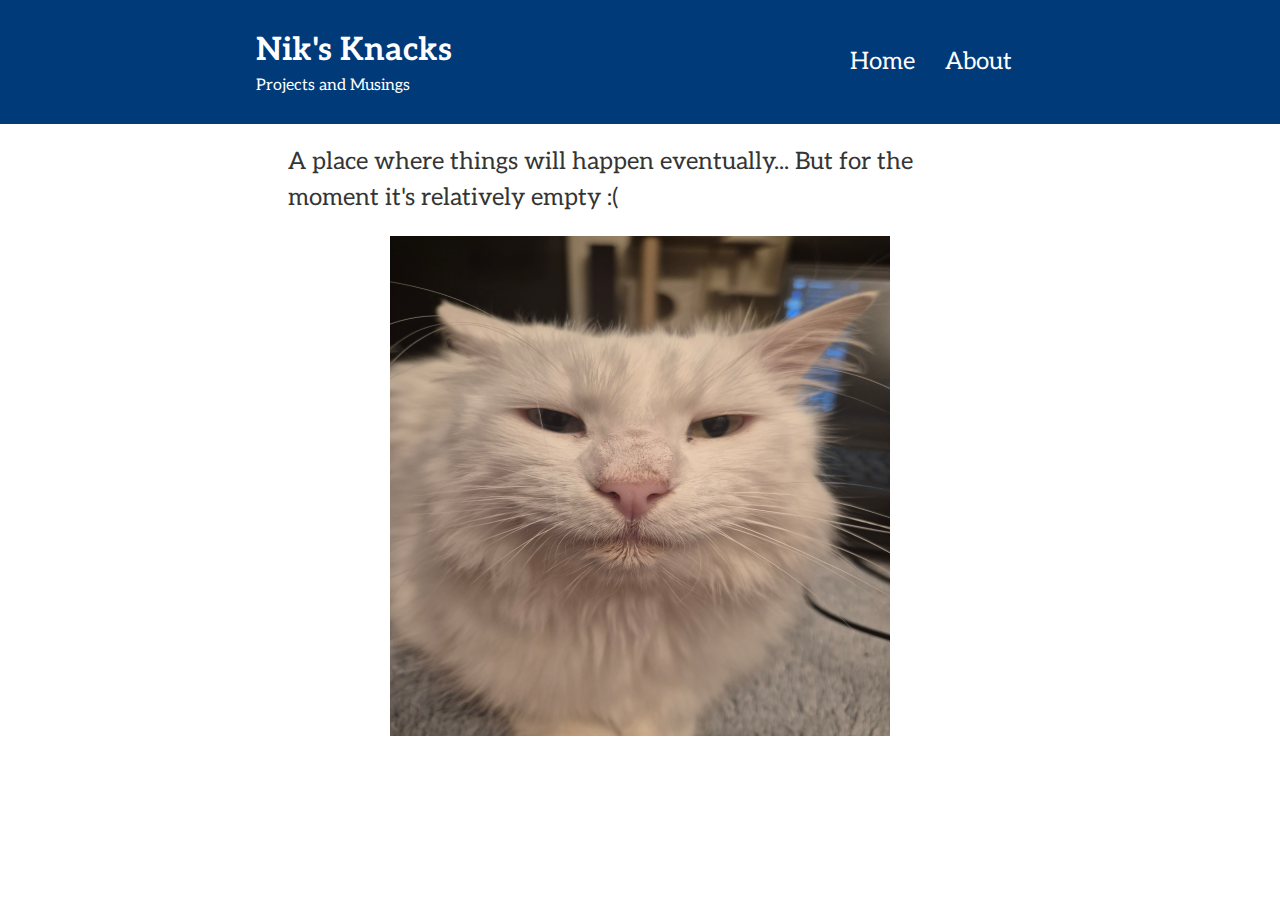
<file: index.html>
<!DOCTYPE html>
<html>
<head>
	<meta charset="utf-8">
	<meta name="viewport" content="width=device-width, initial-scale=1">
	<title>Nik's Knacks</title>
	<link rel="stylesheet" type="text/css" href="styles.css">
</head>
<body>
	<main>
		<header>
			<div class="title_subtitle">
				<h1>
					Nik's Knacks
				</h1>
				<h3>
				Projects and Musings
				</h3>
			</div>		
				
			<nav class="nav">	
				<ul>
					<h2>
						<li><a href="index.html">Home</a></li>
						<li><a href="about.html">About</a></li>
					</h2>
				</ul>
			</nav>	
			
		</header>
		<section class="content-section container">
			<h2>
				A place where things will happen eventually... But for the moment it's relatively empty :(
			</h2>
		</section>
		<img src="snowy.jpg" alt="Funny picture of my cat Snowy" class="snowy">
	</main>	
</body>
</html>
</file>
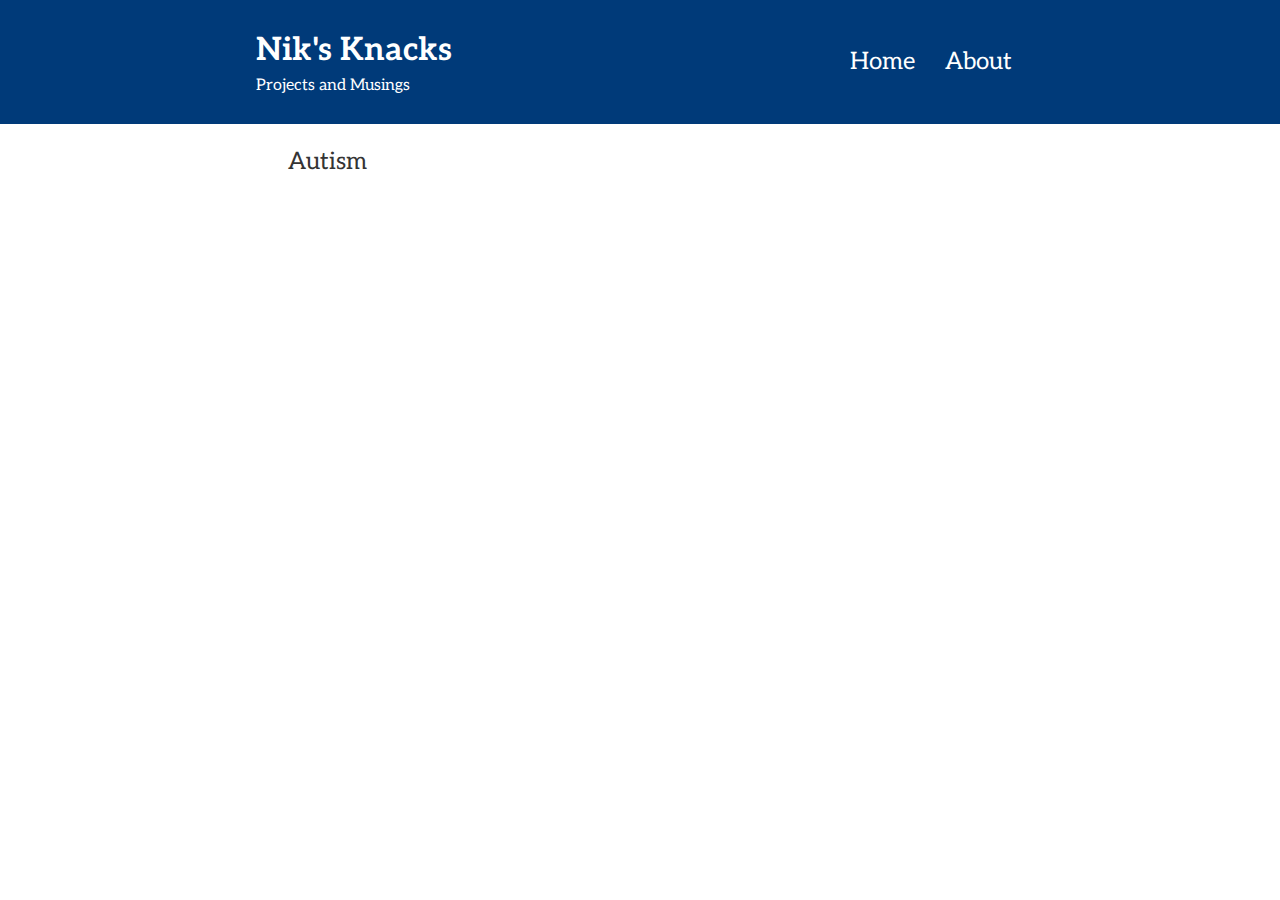
<file: about.html>
<!DOCTYPE html>
<html>
<head>
	<meta charset="utf-8">
	<meta name="viewport" content="width=device-width, initial-scale=1">
	<title>Nik's Knacks</title>
	<link rel="stylesheet" type="text/css" href="styles.css">
</head>
<body>
	<main>
		<header>
			<div class="title_subtitle">
				<h1>
					Nik's Knacks
				</h1>
				<h3>
				Projects and Musings
				</h3>
			</div>		
				
			<nav class="nav">	
				<ul>
					<h2>
						<li><a href="index.html">Home</a></li>
						<li><a href="about.html">About</a></li>
					</h2>
				</ul>
			</nav>	
			
		</header>
		<section class="content-section container">
			<h2>
				Autism
			</h2>
		</section>
	</main>	
</body>
</html>
</file>
<file: styles.css>
@font-face {
	font-family: "Aleo";
	src: url('Aleo/static/Aleo-Regular.ttf');
	font-weight: normal;
	font-style: normal;
}

@font-face {
	font-family: "Aleo";
	src: url('Aleo/static/Aleo-Italic.ttf');
	font-weight: normal;
	font-style: italic;
}

@font-face {
	font-family: "Aleo";
	src: url('Aleo/static/Aleo-Bold.ttf');
	font-weight: bold;
	font-style: normal;
}

@font-face {
	font-family: "Aleo";
	src: url('Aleo/static/Aleo-BoldItalic.ttf');
	font-weight: bold;
	font-style: italic;
}

* {
	box-sizing: border-box;
	font-family: Aleo;
}

html {
	margin: 0;
	padding: 0;
}
body {
	margin: 0;
	background-color: rgb(255, 255, 255, 1.0);
	color: rgb(52, 52, 52, 1.0);
	line-height: 1.5;
	font-family: "Aleo";
}

.title_subtitle h1{
	margin: 0;
	padding: 0;
}

.title_subtitle h3{
	margin: 0;
	padding: 0;
}

.nav {
	margin: 0;
	float: right;
}

.nav li {
	display: inline-block;
	padding: 0 .5em;
}

.nav a {
	text-decoration: none;
	color: white;
	cursor: pointer;
}

.nav a:hover {
	background-color: rgba(0, 0, 0, .3);
	border-radius: 10%;
}

header {
	display: flex;
	padding: 1.5em 20%;
	justify-content: space-between;
	align-items: center;
  	background-color: rgb(0, 58, 121, 1.0);
  	color: rgb(255, 255, 255, 1.0);
}

h1 {
	font-size: 2em;
	font-weight: bold;
}

h2 {
	font-weight: normal;
}

h3 {
	font-size: 1em;
	font-weight: normal;
}

.content-section {
	margin: 1em;
}

.container {
	max-width: 55%;
	margin: 0 auto;
	padding: 0, 20%;
}

.snowy {
	height: 500px;
	width: 500px;
	display: block;
	margin-left: auto;
	margin-right: auto;
}
</file>
